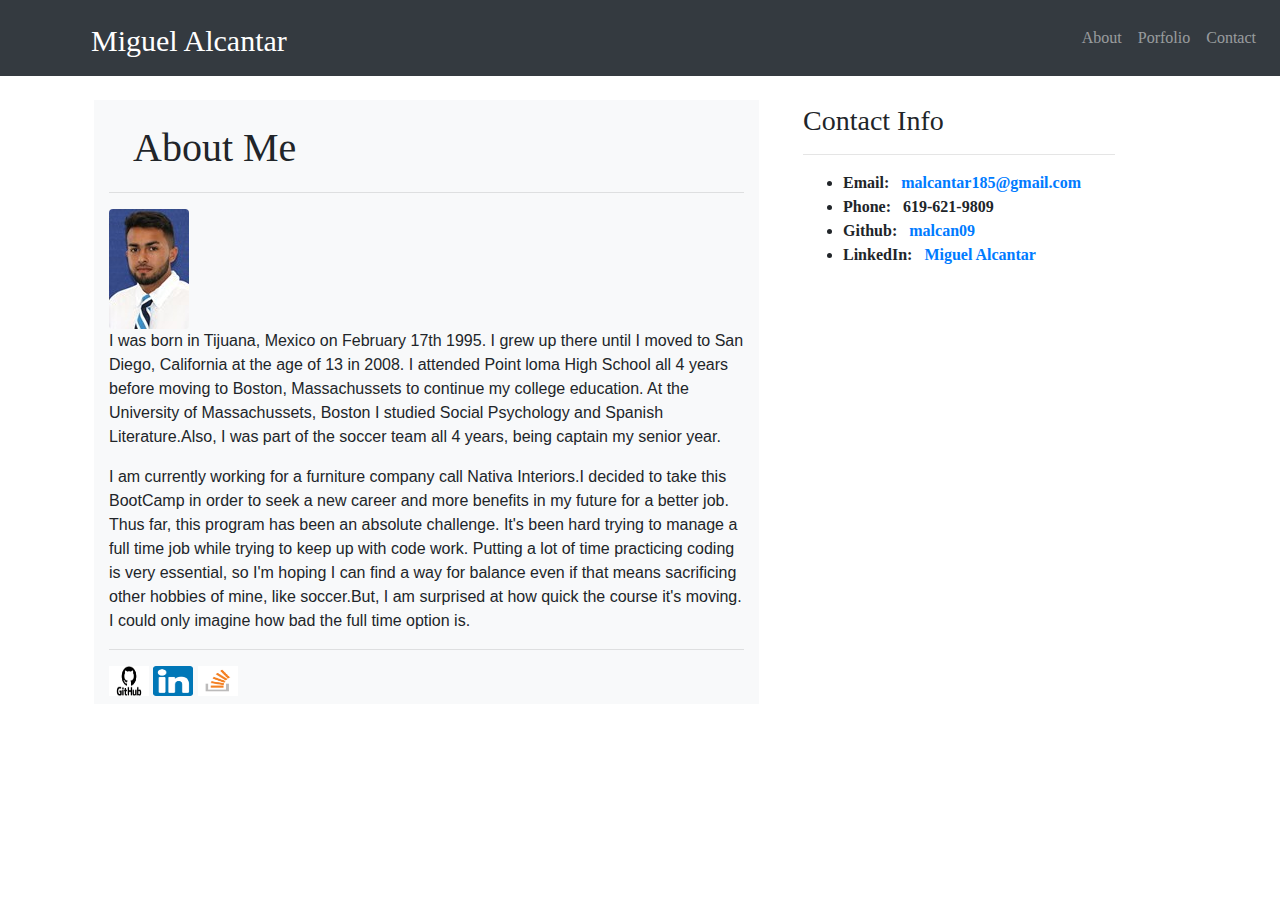
<file: index.html>
<!DOCTYPE html>
<html lang="en-us">

<head>
    <!-- Required meta tags -->
    <meta name="viewport" content="width=device-width, initial-scale=1.0">
    <meta charset="UTF-8">
    <title>Porfolio</title>
    <!-- W3sH Bootstrap CSS  -->
    <link rel="stylesheet" href="https://maxcdn.bootstrapcdn.com/bootstrap/4.5.2/css/bootstrap.min.css">
    <script src="https://ajax.googleapis.com/ajax/libs/jquery/3.5.1/jquery.min.js"></script>
    <script src="https://cdnjs.cloudflare.com/ajax/libs/popper.js/1.16.0/umd/popper.min.js"></script>
    <script src="https://maxcdn.bootstrapcdn.com/bootstrap/4.5.2/js/bootstrap.min.js"></script>
    <!--Google Font-->
    <link rel="preconnect" href="https://fonts.gstatic.com">

    <!-- Stylesheet CSS-->
    <link rel="stylesheet" href="assets/style.css">

</head>

<body>
    <nav class="navbar navbar-expand-md bg-dark navbar-dark">
        <!-- Brand -->
        <div class="navBrand">
            <a class="navbar-brand" style="margin-left: 20px; font-size: 30px;" href="index.html">Miguel Alcantar</a>
        </div>
        <!-- Toggler/collapsibe Button -->
        <button class="navbar-toggler" type="button" data-toggle="collapse" data-target="#collapsibleNavbar">
            <span class="navbar-toggler-icon"></span>
        </button>

        <!-- Navbar links -->
        <div class="collapse navbar-collapse" id="collapsibleNavbar">
            <ul class="navbar-nav ml-auto">
                <li class="nav-item">
                    <a class="nav-link" href="index.html">About</a>
                </li>
                <li class="nav-item">
                    <a class="nav-link" href="porfolio.html">Porfolio</a>
                </li>
                <li class="nav-item">
                    <a class="nav-link" href="contact.html">Contact</a>
                </li>
            </ul>
        </div>
    </nav>
    <!--Body Content -->
    <div class="container-md">
        <div class="row">
            <section class="col-md-7 m-4 pb-2 bg-light">
                <h1 class="pl-4 pt-4 pb-1">About Me</h1>
                <hr class="solid">

                <div class px-3 mr-3">
                    <img src="assets/images/my-picture.jpg" class="rounded mg-fluid " alt="My picture" />

                    <p>
                        I was born in Tijuana, Mexico on February 17th 1995. I grew up there until I moved to San
                        Diego, California at the age of 13 in 2008. I attended Point loma High School all 4 years before
                        moving
                        to Boston, Massachussets to continue my college education.
                        At the University of Massachussets, Boston I studied Social Psychology and Spanish
                        Literature.Also, I
                        was part of the soccer team all 4 years, being captain my senior year.
                    </p>
                    <p>
                        I am currently working for a furniture company call Nativa Interiors.I decided to take this
                        BootCamp in
                        order to seek a new career and more benefits in my future for a better job. Thus far, this
                        program has
                        been an absolute challenge. It's been hard trying to manage a full time job while trying to keep
                        up with
                        code work. Putting a lot of time practicing coding is very essential, so I'm hoping I can find a
                        way for
                        balance even if that means sacrificing other hobbies of mine, like soccer.But, I am surprised at
                        how
                        quick the course it's moving. I could only imagine how bad the full time option is.
                    </p>
                    <hr class="solid">
                    <a href="https://github.com/malcan09" target="_blank">
                        <img src="assets/images/GitHub.jpg" class="social" alt="GitHub" />
                    </a>
                    <a href="https://www.linkedin.com/in/miguel-alcantar-8018531b9/" target="_blank">
                        <img src="assets/images/Linkedin.png" class="social" alt="LinkedIn" />
                    </a>
                    <a href="https://stackoverflow.com/users/14468587/miguel-alcantar" target="_blank">
                        <img src="assets/images/StackOver.png" class="social" alt="StackOverFlow" />
                    </a>
                </div>
            </section>
            <!-- Contact Info Card -->
            <div class="card1 mb-2" style="width: 22rem;">
                <div class="card-body">
                    <section class="col-md-12 pb-2  text-secondary"></section>
                    <h3>Contact Info</h3>
                    <hr class="solid">
                    <ul>
                        <li>
                            <strong>Email:
                                <a target="_blank"
                                    href="mailto:malcantar185@gmail.com ">&nbsp&nbsp;malcantar185@gmail.com</a></strong>
                        </li>
                        <li>
                            <strong>Phone:
                                &nbsp&nbsp;619-621-9809</strong>
                        </li>
                        <li>
                            <strong>Github:
                                <a target="_blank" href="https://github.com/malcan09">&nbsp&nbsp;malcan09</a></strong>
                        </li>
                        <li>
                            <strong>LinkedIn:
                                <a target="_blank"
                                    href="https://www.linkedin.com/in/miguel-alcantar-8018531b9/">&nbsp&nbsp;Miguel
                                    Alcantar</a>
                            </strong>
                        </li>
                    </ul>
                </div>
            </div>


        </div>

</body>

</html>
</file>
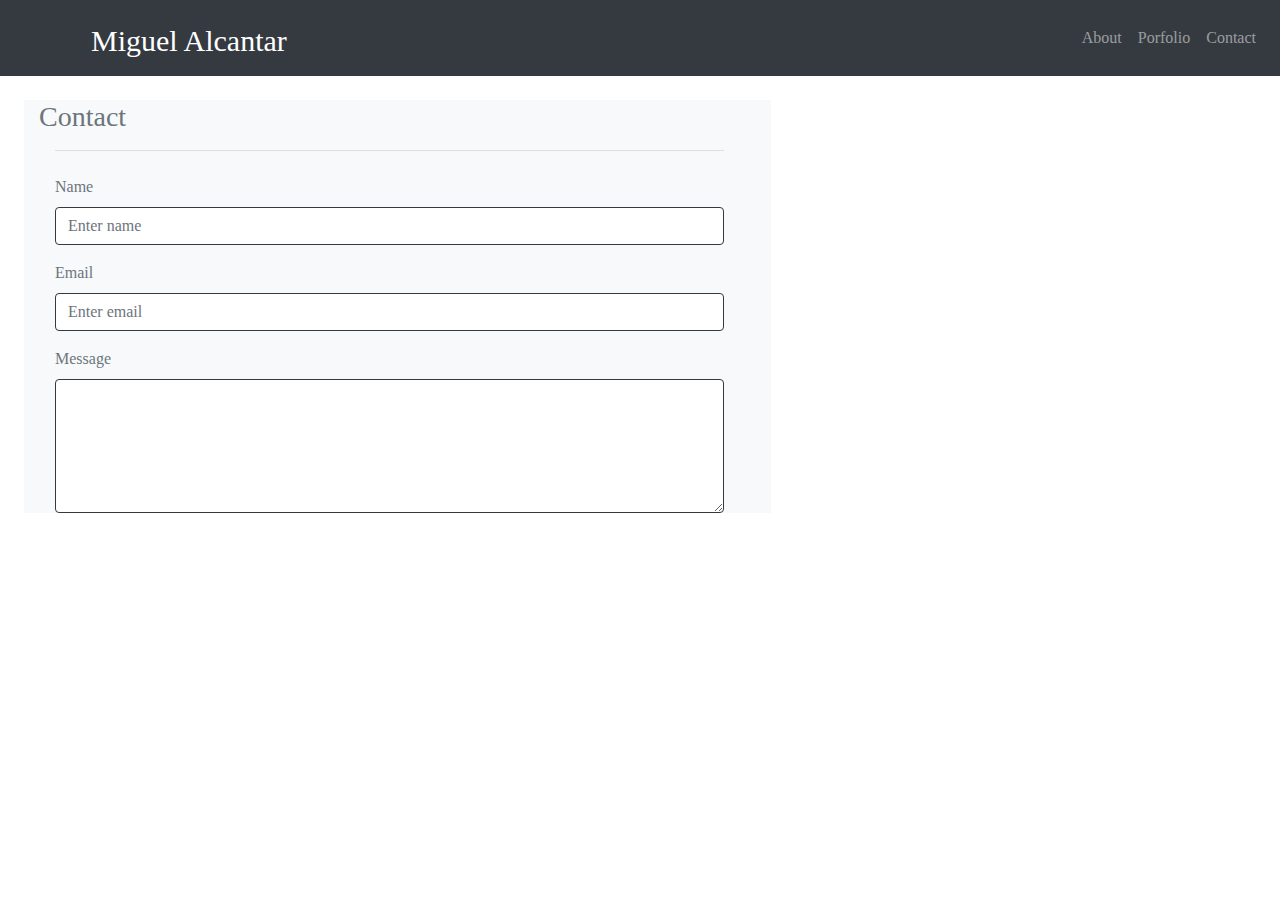
<file: contact.html>
<!DOCTYPE html>
<html lang="en-us">

<head>
    <meta name="viewport" content="width=device-width, initial-scale=1.0">
    <meta charset="UTF-8">
    <title>Porfolio</title>
    <!-- W3sH Bootstrap CSS  -->
    <link rel="stylesheet" href="https://maxcdn.bootstrapcdn.com/bootstrap/4.5.2/css/bootstrap.min.css">
    <script src="https://ajax.googleapis.com/ajax/libs/jquery/3.5.1/jquery.min.js"></script>
    <script src="https://cdnjs.cloudflare.com/ajax/libs/popper.js/1.16.0/umd/popper.min.js"></script>
    <script src="https://maxcdn.bootstrapcdn.com/bootstrap/4.5.2/js/bootstrap.min.js"></script>
    <!--Google Font-->
    <link rel="preconnect" href="https://fonts.gstatic.com">

    <!-- Stylesheet CSS-->
    <link rel="stylesheet" href="assets/style.css">
</head>

<body>
    <nav class="navbar navbar-expand-md bg-dark navbar-dark">
        <!-- Brand -->
        <div class="navBrand">
            <a class="navbar-brand" style="margin-left: 20px; font-size: 30px;" href="index.html">Miguel Alcantar</a>
        </div>
        <!-- Toggler/collapsibe Button -->
        <button class="navbar-toggler" type="button" data-toggle="collapse" data-target="#collapsibleNavbar">
            <span class="navbar-toggler-icon"></span>
        </button>

        <!-- Navbar links -->
        <div class="collapse navbar-collapse" id="collapsibleNavbar">
            <ul class="navbar-nav ml-auto">
                <li class="nav-item">
                    <a class="nav-link" href="index.html">About</a>
                </li>
                <li class="nav-item">
                    <a class="nav-link" href="porfolio.html">Porfolio</a>
                </li>
                <li class="nav-item">
                    <a class="nav-link" href="contact.html">Contact</a>
                </li>
            </ul>
        </div>
    </nav>

    <!--Contact -->
    <div class="container-contact">
        <section class="col-md-7 m-4 bg-light text-secondary">
            <h3>Contact</h3>

            <div class="px-3 mr-3">
                <hr class="pl-4 pr-4 mpb-2 pb-2 solid" />
                <form action="/action_page.php">
                    <div class="form-group">
                        <label for="name">Name</label>
                        <input type="text" class="form-control border border-dark" placeholder="Enter name" id="name" />
                    </div>
                    <div class="form-group">
                        <label for="email">Email</label>
                        <input type="email" class="form-control border border-dark" placeholder="Enter email"
                            id="email" />
                    </div>
                    <div class="form-group">
                        <label for="comment">Message</label>
                        <textarea class="form-control border border-dark" rows="5" id="comment"></textarea>
                    </div>
</file>
<file: assets/style.css>
/* Home CSS */
body {
    background: url('https://cdn.hipwallpaper.com/m/21/24/IX1bjV.jpg') no-repeat center center fixed;
    -webkit-background-size: cover;
    -moz-background-size: cover;
    background-size: cover;
    -o-background-size: cover;
}
.navBrand {
font-size: 40px !important;
margin-left: 55px;
font-family: 'Big Shoulders Inline Display', cursive;
}
.nav-item {
    font-family: 'Big Shoulders Inline Display', cursive;
}

.social {
    height: 30px; 
    width:40px;
}
h1 {

    font-family: 'Big Shoulders Inline Display', cursive;
}

.card1 {
    
    font-family: 'Big Shoulders Inline Display', cursive;
}


.container{
    font-family: 'Raleway', sans-serif;
}
.img-fluid{
    width:78%;
}

.col-9{
    font-weight: bolder;
    font-family:'Raleway';
    font-size: large;
}

/* Porfolio CSS */

/* All captions have same id*/
.Caption{
    font-family:'Raleway';
    text-align: center;

}

.porfolio-cointaner{
    align-content: center;
}

/* All image have the same Id*/
.center{
    display: block;
    margin-left: auto;
    margin-right: auto;
    width: 50%;
}


.Captions {
    font-family: 'Big Shoulders Inline Display', cursive;
    text-align: center;
    font-size: 28px;
    font-weight: bolder;
}


/* Contact CSS*/

.message{
    margin:20px;
}  
.container-contact{
    font-family: 'Big Shoulders Inline Display', cursive;
    align-content: center;
}
</file>
